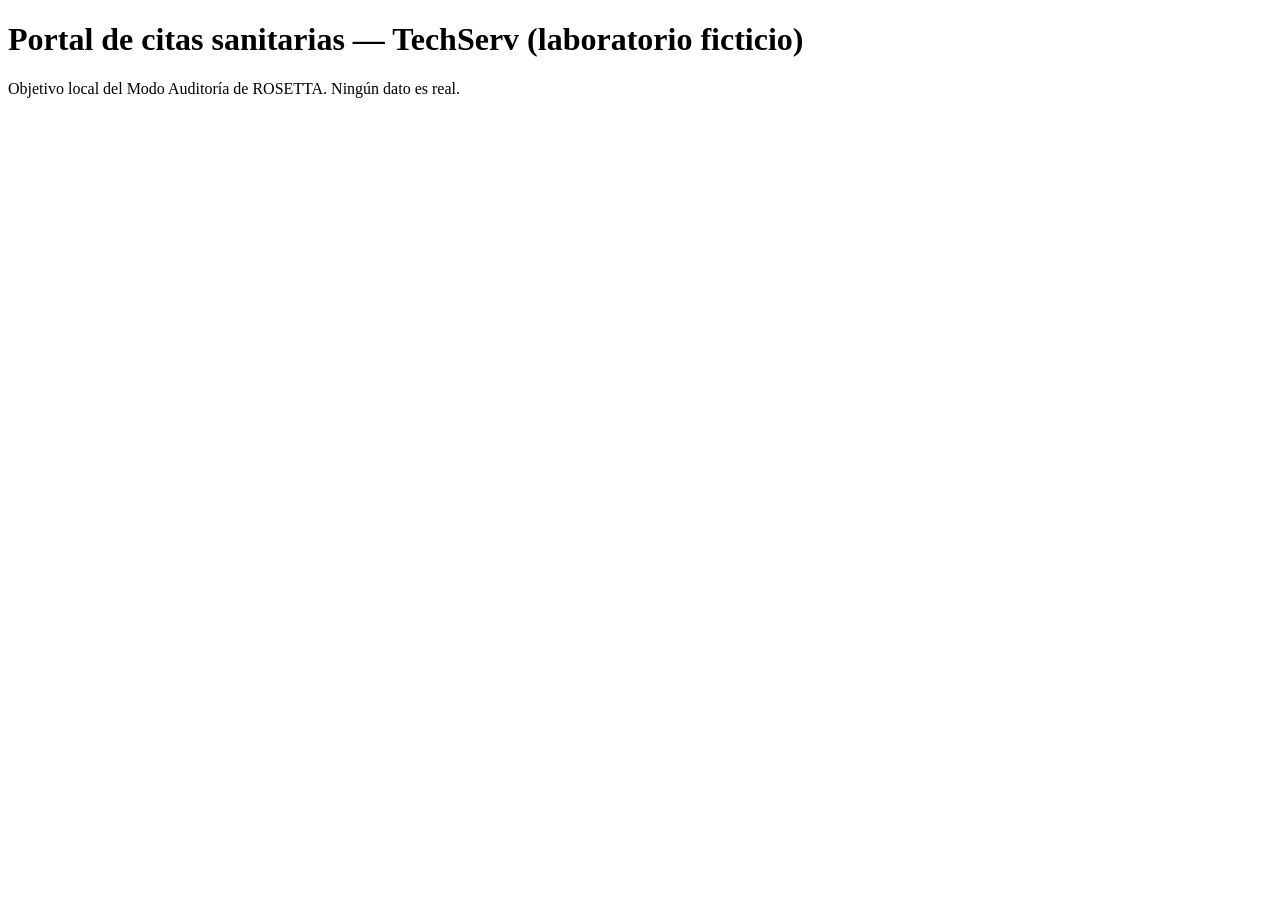
<file: lab/www/index.html>
<!doctype html>
<html lang="es">
<head><meta charset="utf-8"><title>Portal de citas (LABORATORIO FICTICIO)</title></head>
<body>
  <h1>Portal de citas sanitarias — TechServ (laboratorio ficticio)</h1>
  <p>Objetivo local del Modo Auditoría de ROSETTA. Ningún dato es real.</p>
</body>
</html>
</file>
